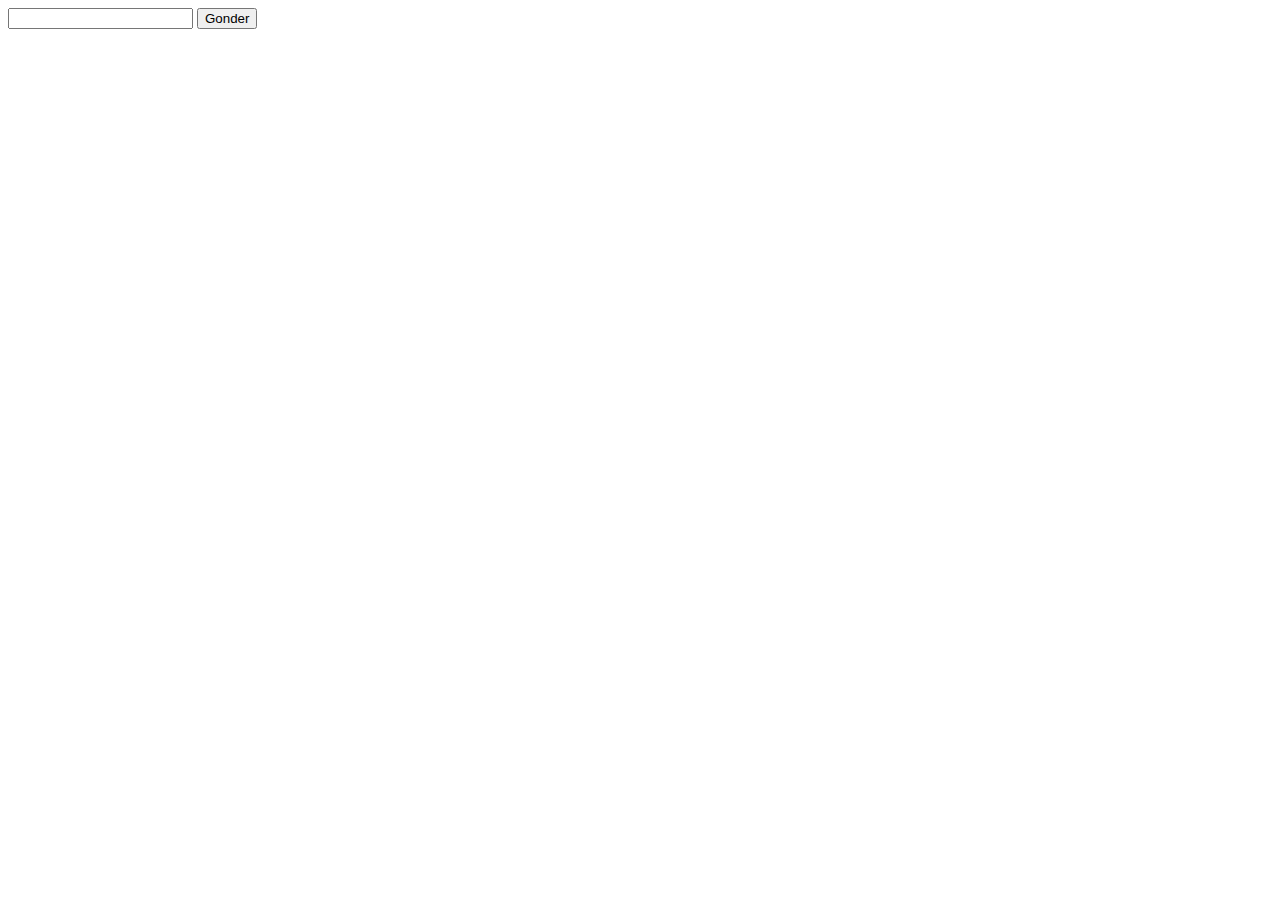
<file: javaScript/index.html>
<!DOCTYPE html>
<html lang="en">

<head>
    <meta charset="UTF-8">
    <meta http-equiv="X-UA-Compatible" content="IE=edge">
    <meta name="viewport" content="width=device-width, initial-scale=1.0">
    <title>Document</title>
    <link href="https://cdn.jsdelivr.net/npm/bootstrap@5.1.3/dist/css/bootstrap.min.css" rel="stylesheet" integrity="sha384-1BmE4kWBq78iYhFldvKuhfTAU6auU8tT94WrHftjDbrCEXSU1oBoqyl2QvZ6jIW3" crossorigin="anonymous">


</head>

<body>

    <div class="container">
        <div class="row">
            <div class="col-sm-8  offset-sm-2 mt-5">
                <form action="" id="userForm">

                <input type="number"name="score" id="score">
                <button type="submit" class="btn btn-success">Gonder</button>

                </form>

            </div>
        </div>
    </div>

    

    <script src="my.js"></script>
    <!-- <script src="https://cdn.jsdelivr.net/npm/bootstrap@5.1.3/dist/js/bootstrap.bundle.min.js" integrity="sha384-ka7Sk0Gln4gmtz2MlQnikT1wXgYsOg+OMhuP+IlRH9sENBO0LRn5q+8nbTov4+1p" crossorigin="anonymous"></script> -->
    <!-- <script src="https://cdn.jsdelivr.net/npm/@popperjs/core@2.10.2/dist/umd/popper.min.js" integrity="sha384-7+zCNj/IqJ95wo16oMtfsKbZ9ccEh31eOz1HGyDuCQ6wgnyJNSYdrPa03rtR1zdB" crossorigin="anonymous"></script> -->
    <!-- <script src="https://cdn.jsdelivr.net/npm/bootstrap@5.1.3/dist/js/bootstrap.min.js" integrity="sha384-QJHtvGhmr9XOIpI6YVutG+2QOK9T+ZnN4kzFN1RtK3zEFEIsxhlmWl5/YESvpZ13" crossorigin="anonymous"></script> -->
</body>



</html>
</file>
